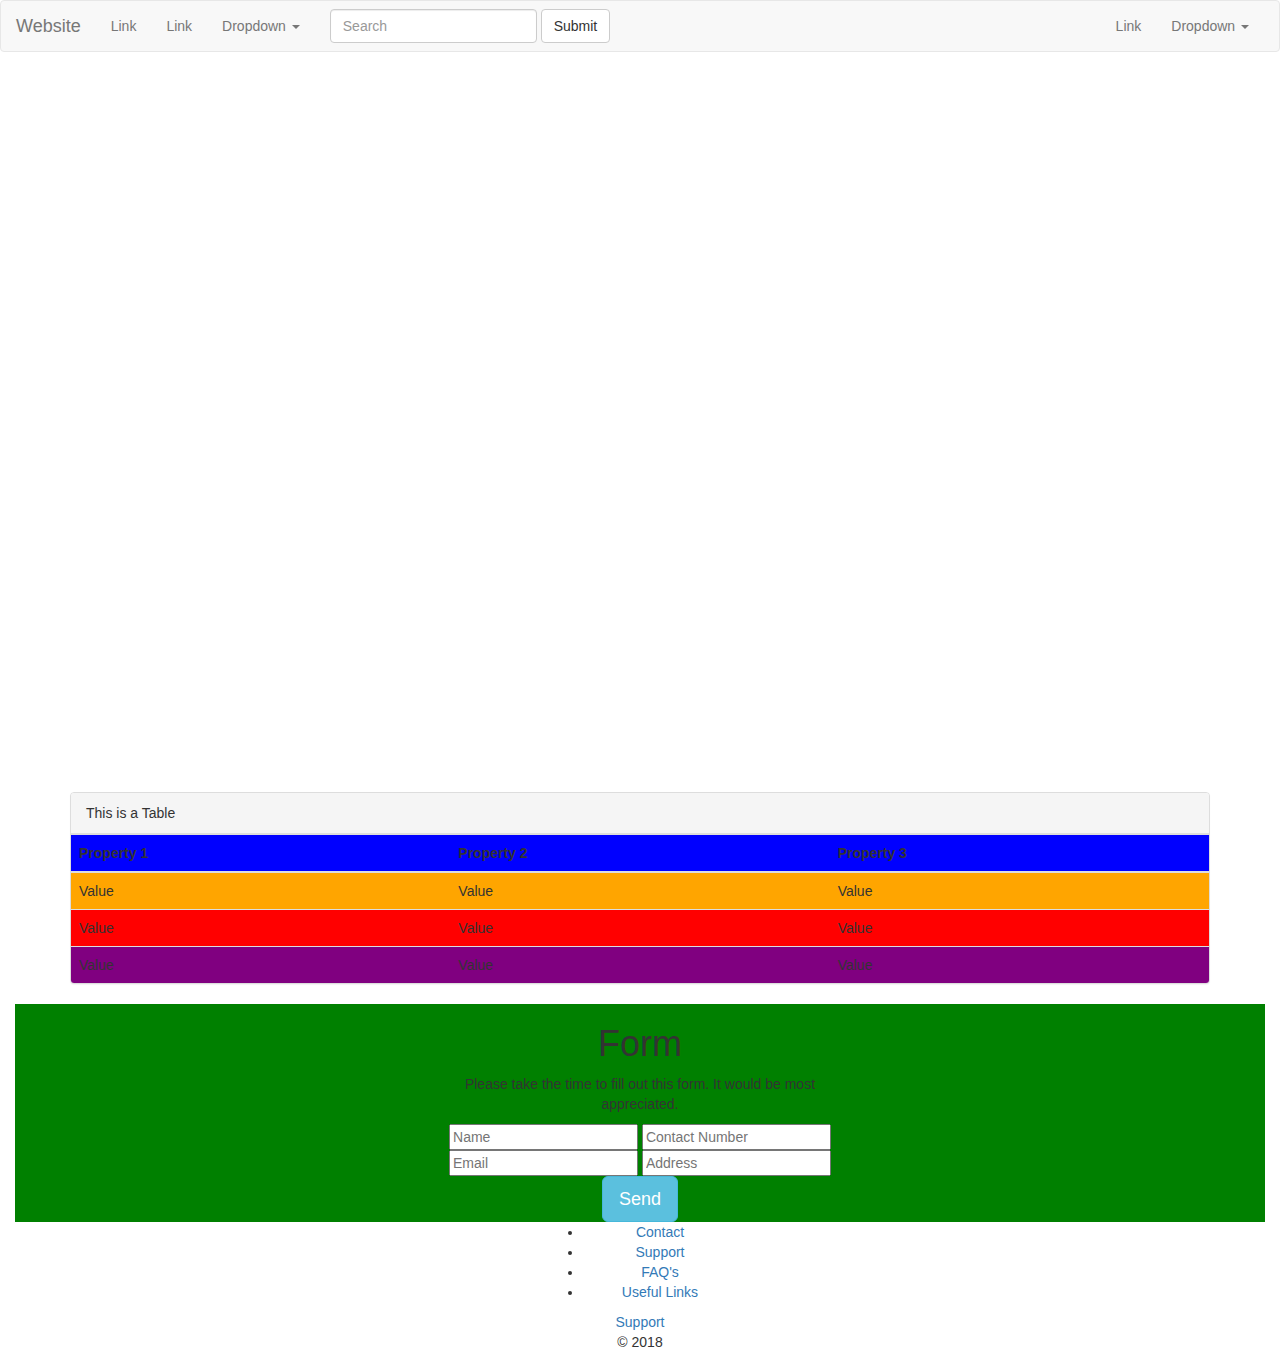
<file: page2.html>
<!DOCTYPE html>
<html lang="en">
<head>
  <meta charset="UTF-8">
  <meta name="viewport" content="width=device-width, initial-scale=1.0">
  <meta http-equiv="X-UA-Compatible" content="ie=edge">
  <title>Bootstrap Lab</title>
  <script
  src="https://code.jquery.com/jquery-3.3.1.min.js"
  integrity="sha256-FgpCb/KJQlLNfOu91ta32o/NMZxltwRo8QtmkMRdAu8="
  crossorigin="anonymous"></script>

  <link rel="stylesheet" href="CSS/bootstrap-3.3.7-dist/css/bootstrap.min.css">
  <script href="CSS/bootstrap-3.3.7-dist/js/bootstrap.min.js"></script>
  <link rel="stylesheet" href="CSS/main.css">

</head>

<body>

<!-- NAVBAR -->
<nav class="navbar navbar-default">
<div class="container-fluid">
  <div class="navbar-header">
    <!-- <button type="button" class="navbar-toggle collapsed" data-toggle="collapse" data-target="#bs-example-navbar-collapse-1" aria-expanded="false">
      <span class="sr-only">Toggle navigation</span>
      <span class="icon-bar"></span>
      <span class="icon-bar"></span>
      <span class="icon-bar"></span>
    </button> -->
    <a class="navbar-brand" href="index.html">Website</a>
  </div>

  <div class="collapse navbar-collapse" id="bs-example-navbar-collapse-1">
    <ul class="nav navbar-nav">
      <li><a href="#">Link <span class="sr-only">(current)</span></a></li>
      <li><a href="#">Link</a></li>
      <li class="dropdown">
        <a href="#" class="dropdown-toggle" data-toggle="dropdown" role="button" aria-haspopup="true" aria-expanded="false">Dropdown <span class="caret"></span></a>
        <ul class="dropdown-menu">
          <li><a href="#">Action</a></li>
          <li><a href="#">Another action</a></li>
          <li><a href="#">Something else here</a></li>
          <li role="separator" class="divider"></li>
          <li><a href="#">Separated link</a></li>
          <li role="separator" class="divider"></li>
          <li><a href="#">One more separated link</a></li>
        </ul>
      </li>
    </ul>
    <form class="navbar-form navbar-left">
      <div class="form-group">
        <input type="text" class="form-control" placeholder="Search">
      </div>
      <button type="submit" class="btn btn-default">Submit</button>
    </form>
    <ul class="nav navbar-nav navbar-right">
      <li><a href="#">Link</a></li>
      <li class="dropdown">
        <a href="#" class="dropdown-toggle" data-toggle="dropdown" role="button" aria-haspopup="true" aria-expanded="false">Dropdown <span class="caret"></span></a>
        <ul class="dropdown-menu">
          <li><a href="#">Action</a></li>
          <li><a href="#">Another action</a></li>
          <li><a href="#">Something else here</a></li>
          <li role="separator" class="divider"></li>
          <li><a href="#">Separated link</a></li>
        </ul>
      </li>
    </ul>
  </div><!-- /.navbar-collapse -->
</div><!-- /.container-fluid -->
</nav>

<!-- MEDIA -->

<div class="embed-responsive embed-responsive-16by9">
  <div class="embed-responsive embed-responsive-16by9">
  <iframe class="embed-responsive-item" src="https://www.youtube.com/embed/S5C7FrKhrxU"></iframe>
</div>
</div>

<!-- TABLE -->
<div class="container">
<div class="panel panel-default">
  <div class="panel-heading">This is a Table</div>

  <table class="table">

    <thead></thead>
      <tr class="table-row-1">
        <th>Property 1</th>
        <th>Property 2</th>
        <th>Property 3</th>
      </tr>
    <tbody>
      <tr class="table-row-2">
        <td>Value</td>
        <td>Value</td>
        <td>Value</td>
      </tr>
      <tr class="table-row-3">
        <td>Value</td>
        <td>Value</td>
        <td>Value</td>
      </tr>
      <tr class="table-row-4">
        <td>Value</td>
        <td>Value</td>
        <td>Value</td>
      </tr>

    </tbody>
  </table>
</div>
</div>

<!-- FORM -->
<div class="container col-md-12">
<section class="form">
  <div class="row">
    <div class="col-md-offset-4 col-md-4 col-md-offset-4">
      <div class="text-center">
          <h1>Form</h1>
          <p>Please take the time to fill out this form. It would be most appreciated.</p>
        <form>
          <div>
            <input class="name" type="text" name="fname" placeholder="Name">
            <input class="number" type="text" name="number" placeholder="Contact Number">
          </div>
            <input class="email" type="email" name="email" placeholder="Email">
            <input class="query" type="text" name="query" placeholder="Address">
            <button type="button" class="btn btn-info btn-lg" data-toggle="modal" data-target="#myModal">Send</button>

<!-- Modal -->
          <div id="myModal" class="modal fade" role="dialog">
            <div class="modal-dialog">

              <div class="modal-content">
                <div class="modal-header">
                  <button type="button" class="close" data-dismiss="modal">&times;</button>
                  <h4 class="modal-title">Form Sent</h4>
                </div>
                  <div class="modal-body">
                    <p>Thanks for your time. Please click close to return to the main page.</p>
                  </div>
                  <div class="modal-footer">
                    <button type="button" class="btn btn-default" data-dismiss="modal">Close</button>
                  </div>
              </div>

            </div>
          </div>
        </form>
      </div>
    </div>
  </div>
</section>
</div>

<!-- FOOTER -->
<div class="container">
<footer>
    <div class="row">
        <div class="col-md-offset-5 col-md-2 col-md-offset-5">
            <div class="text-center">
                <div class="row">
                  <ul>
                    <li><a href="">Contact</a></li>
                    <li><a href="">Support</a></li>
                    <li><a href="">FAQ's</a></li>
                    <li><a href="">Useful Links</a></li>
                  </ul>
                </div>
                <a href="#">Support</a>
                <p>&copy 2018</p>
            </div>
        </div>
    </div>
</footer>
</div>

</body>
</html>
</file>
<file: CSS/main.css>
.list-group {
  width: 100%;
  display:flex;
  flex-direction: row;
}

.list-group .list-group-item {
  text-align: center;
}

.jumbotron {
  background-color: blue;
  color: orange;
}

.table-row-1 {
  background: blue;
}

.table-row-2 {
  background: orange;
}

.table-row-3 {
  background: red;
}

.table-row-4 {
  background: purple;
}

.form {
  background: green;
}
</file>
